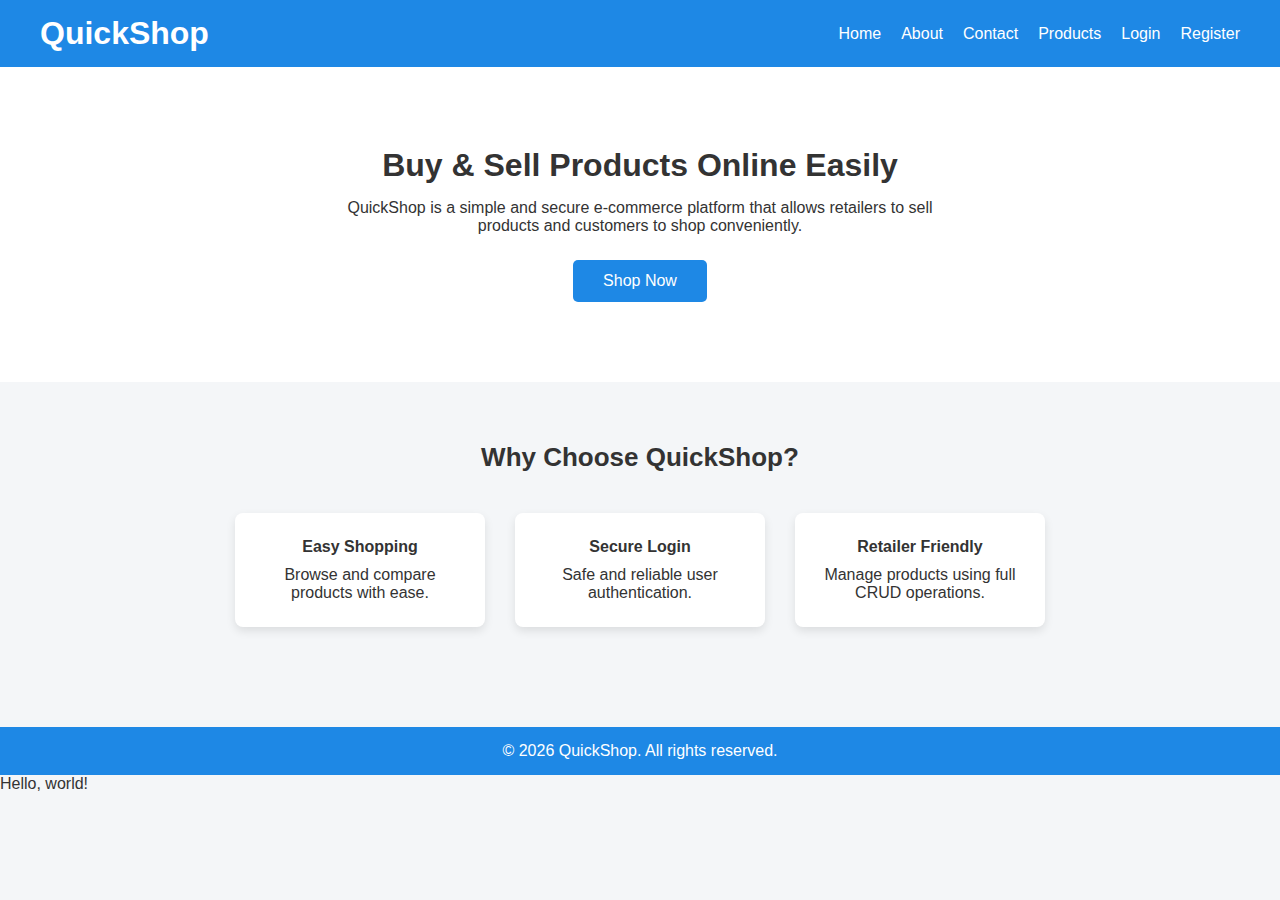
<file: index.html>
<!DOCTYPE html>
<html lang="en">
<head>
  <meta charset="UTF-8" />
  <title>QuickShop | Home</title>
  <link rel="stylesheet" href="style.css" />
</head>
<body>

    <!-- Navbar -->
    <nav class="navbar">
      <h1 class="logo">QuickShop</h1>
      <ul class="nav-links">
        <li><a href="index.html">Home</a></li>
        <li><a href="about.html">About</a></li>
        <li><a href="contact.html">Contact</a></li>
        <li><a href="#">Products</a></li>
        <li><a href="#">Login</a></li>
        <li><a href="#">Register</a></li>
      </ul>
    </nav>

  <!-- Hero Section -->
  <section class="hero">
    <div class="hero-content">
      <h2>Buy & Sell Products Online Easily</h2>
      <p>
        QuickShop is a simple and secure e-commerce platform that allows
        retailers to sell products and customers to shop conveniently.
      </p>
      <button onclick="shopNow()">Shop Now</button>
    </div>
  </section>

  <!-- Features Section -->
  <section class="features">
    <h3>Why Choose QuickShop?</h3>

    <div class="feature-container">
      <div class="feature-card">
        <h4>Easy Shopping</h4>
        <p>Browse and compare products with ease.</p>
      </div>

      <div class="feature-card">
        <h4>Secure Login</h4>
        <p>Safe and reliable user authentication.</p>
      </div>

      <div class="feature-card">
        <h4>Retailer Friendly</h4>
        <p>Manage products using full CRUD operations.</p>
      </div>
    </div>
  </section>

  <!-- Footer -->
  <footer>
    <p>&copy; 2026 QuickShop. All rights reserved.</p>
  </footer>

  <script src="script.js"></script>
</body>
</html>
</file>
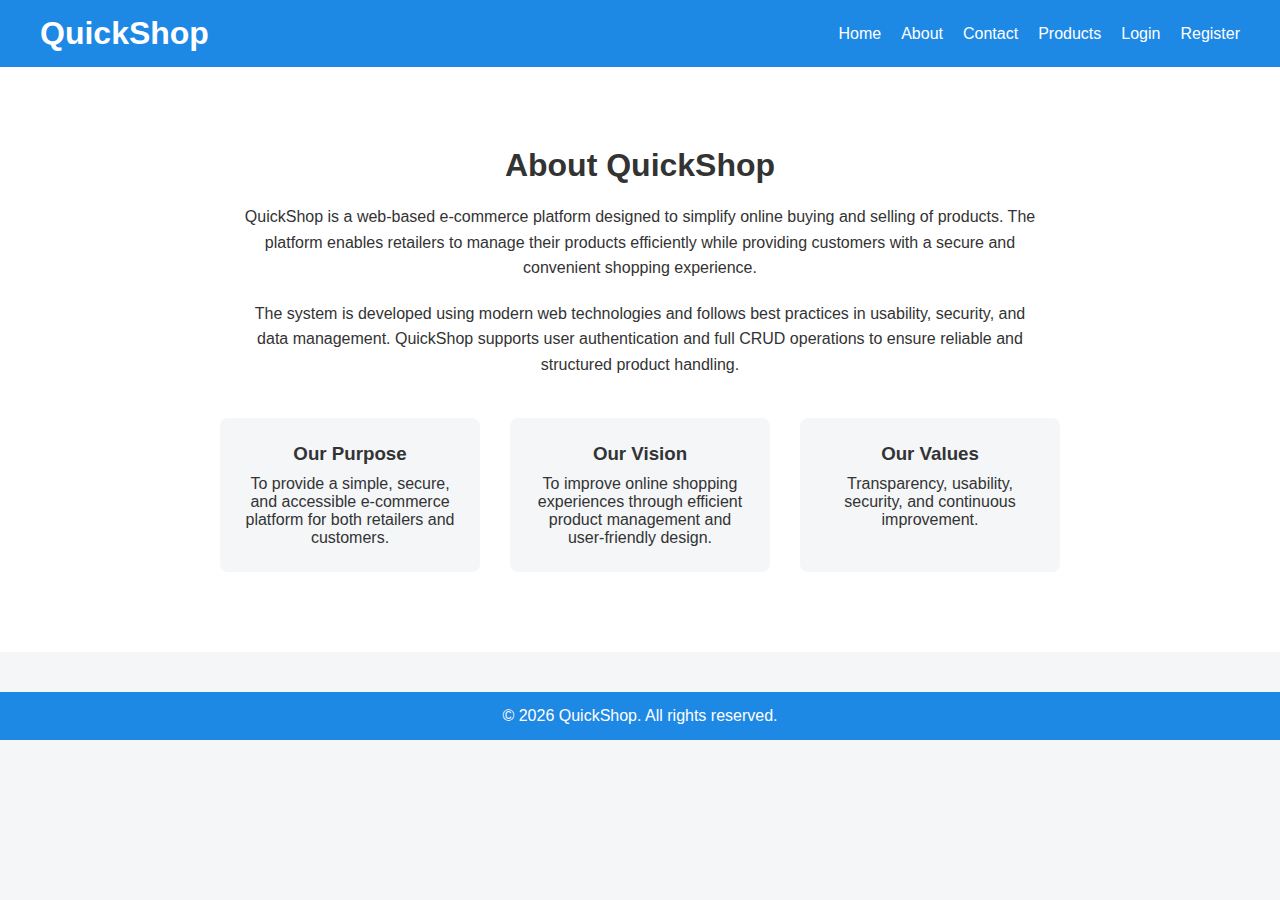
<file: about.html>
<!doctype html>
<html lang="en">
  <head>
    <meta charset="UTF-8" />
    <title>About Us | QuickShop</title>
    <link rel="stylesheet" href="style.css" />
  </head>
  <body>
    <!-- Navbar -->
    <nav class="navbar">
      <h1 class="logo">QuickShop</h1>
      <ul class="nav-links">
        <li><a href="index.html">Home</a></li>
        <li><a href="about.html">About</a></li>
        <li><a href="contact.html">Contact</a></li>
        <li><a href="#">Products</a></li>
        <li><a href="#">Login</a></li>
        <li><a href="#">Register</a></li>
      </ul>
    </nav>   

    <!-- About Section -->
    <section class="about">
      <h2>About QuickShop</h2>
      <p class="about-text">
        QuickShop is a web-based e-commerce platform designed to simplify online
        buying and selling of products. The platform enables retailers to manage
        their products efficiently while providing customers with a secure and
        convenient shopping experience.
      </p>

      <p class="about-text">
        The system is developed using modern web technologies and follows best
        practices in usability, security, and data management. QuickShop
        supports user authentication and full CRUD operations to ensure reliable
        and structured product handling.
      </p>

      <div class="about-cards">
        <div class="about-card">
          <h3>Our Purpose</h3>
          <p>
            To provide a simple, secure, and accessible e-commerce platform for
            both retailers and customers.
          </p>
        </div>

        <div class="about-card">
          <h3>Our Vision</h3>
          <p>
            To improve online shopping experiences through efficient product
            management and user-friendly design.
          </p>
        </div>

        <div class="about-card">
          <h3>Our Values</h3>
          <p>Transparency, usability, security, and continuous improvement.</p>
        </div>
      </div>
    </section>

    <!-- Footer -->
    <footer>
      <p>&copy; 2026 QuickShop. All rights reserved.</p>
    </footer>
  </body>
</html>
</file>
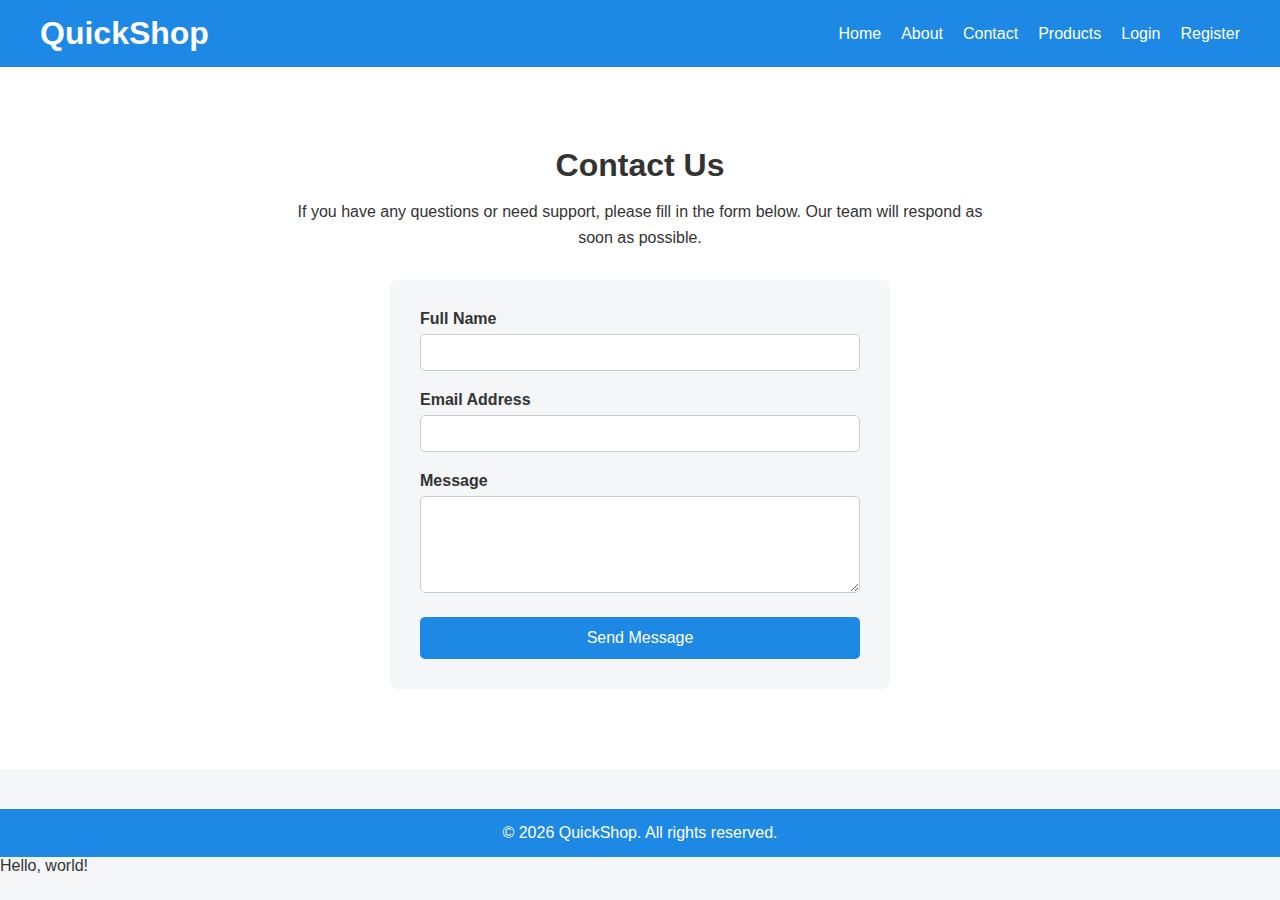
<file: contact.html>
<!doctype html>
<html lang="en">
  <head>
    <meta charset="UTF-8" />
    <title>Contact Us | QuickShop</title>
    <link rel="stylesheet" href="style.css" />
  </head>
  <body>
    <!-- Navbar -->
    <nav class="navbar">
      <h1 class="logo">QuickShop</h1>
      <ul class="nav-links">
        <li><a href="index.html">Home</a></li>
        <li><a href="about.html">About</a></li>
        <li><a href="contact.html">Contact</a></li>
        <li><a href="#">Products</a></li>
        <li><a href="#">Login</a></li>
        <li><a href="#">Register</a></li>
      </ul>
    </nav>

    <!-- Contact Section -->
    <section class="contact">
      <h2>Contact Us</h2>
      <p class="contact-text">
        If you have any questions or need support, please fill in the form
        below. Our team will respond as soon as possible.
      </p>

      <form class="contact-form" onsubmit="submitForm(event)">
        <div class="form-group">
          <label for="name">Full Name</label>
          <input type="text" id="name" required />
        </div>

        <div class="form-group">
          <label for="email">Email Address</label>
          <input type="email" id="email" required />
        </div>

        <div class="form-group">
          <label for="message">Message</label>
          <textarea id="message" rows="5" required></textarea>
        </div>

        <button type="submit">Send Message</button>
      </form>
    </section>

    <!-- Footer -->
    <footer>
      <p>&copy; 2026 QuickShop. All rights reserved.</p>
    </footer>

    <script src="script.js"></script>
  </body>
</html>
</file>
<file: style.css>
* {
  margin: 0;
  padding: 0;
  box-sizing: border-box;
  font-family: Arial, sans-serif;
}

body {
  background-color: #f4f6f8;
  color: #333;
}

/* Navbar */
.navbar {
  background-color: #1e88e5;
  padding: 15px 40px;
  display: flex;
  justify-content: space-between;
  align-items: center;
}

.logo {
  color: #fff;
}

.nav-links {
  list-style: none;
  display: flex;
}

.nav-links li {
  margin-left: 20px;
}

.nav-links a {
  color: #fff;
  text-decoration: none;
  font-weight: 500;
}

/* Hero */
.hero {
  background-color: #ffffff;
  padding: 80px 40px;
  text-align: center;
}

.hero h2 {
  font-size: 32px;
  margin-bottom: 15px;
}

.hero p {
  max-width: 600px;
  margin: 0 auto 25px;
  font-size: 16px;
}

.hero button {
  padding: 12px 30px;
  border: none;
  background-color: #1e88e5;
  color: #fff;
  font-size: 16px;
  cursor: pointer;
  border-radius: 5px;
}

.hero button:hover {
  background-color: #1565c0;
}

/* Features */
.features {
  padding: 60px 40px;
  text-align: center;
}

.features h3 {
  margin-bottom: 40px;
  font-size: 26px;
}

.feature-container {
  display: flex;
  justify-content: center;
  gap: 30px;
}

.feature-card {
  background-color: #fff;
  padding: 25px;
  width: 250px;
  border-radius: 8px;
  box-shadow: 0 4px 10px rgba(0,0,0,0.1);
}

.feature-card h4 {
  margin-bottom: 10px;
}

/* Footer */
footer {
  background-color: #1e88e5;
  color: #fff;
  text-align: center;
  padding: 15px;
  margin-top: 40px;
}


/* About Page */
.about {
  padding: 80px 40px;
  background-color: #ffffff;
  text-align: center;
}

.about h2 {
  font-size: 32px;
  margin-bottom: 20px;
}

.about-text {
  max-width: 800px;
  margin: 0 auto 20px;
  font-size: 16px;
  line-height: 1.6;
}

.about-cards {
  display: flex;
  justify-content: center;
  gap: 30px;
  margin-top: 40px;
}

.about-card {
  background-color: #f4f6f8;
  padding: 25px;
  width: 260px;
  border-radius: 8px;
}

.about-card h3 {
  margin-bottom: 10px;
}

/* Contact Page */
.contact {
  padding: 80px 40px;
  background-color: #ffffff;
  text-align: center;
}

.contact h2 {
  font-size: 32px;
  margin-bottom: 15px;
}

.contact-text {
  max-width: 700px;
  margin: 0 auto 30px;
  font-size: 16px;
  line-height: 1.6;
}

.contact-form {
  max-width: 500px;
  margin: 0 auto;
  text-align: left;
  background-color: #f4f6f8;
  padding: 30px;
  border-radius: 8px;
}

.form-group {
  margin-bottom: 20px;
}

.form-group label {
  display: block;
  margin-bottom: 6px;
  font-weight: 600;
}

.form-group input,
.form-group textarea {
  width: 100%;
  padding: 10px;
  border-radius: 5px;
  border: 1px solid #ccc;
}

.contact-form button {
  width: 100%;
  padding: 12px;
  background-color: #1e88e5;
  color: #fff;
  border: none;
  font-size: 16px;
  cursor: pointer;
  border-radius: 5px;
}

.contact-form button:hover {
  background-color: #1565c0;
}
</file>
